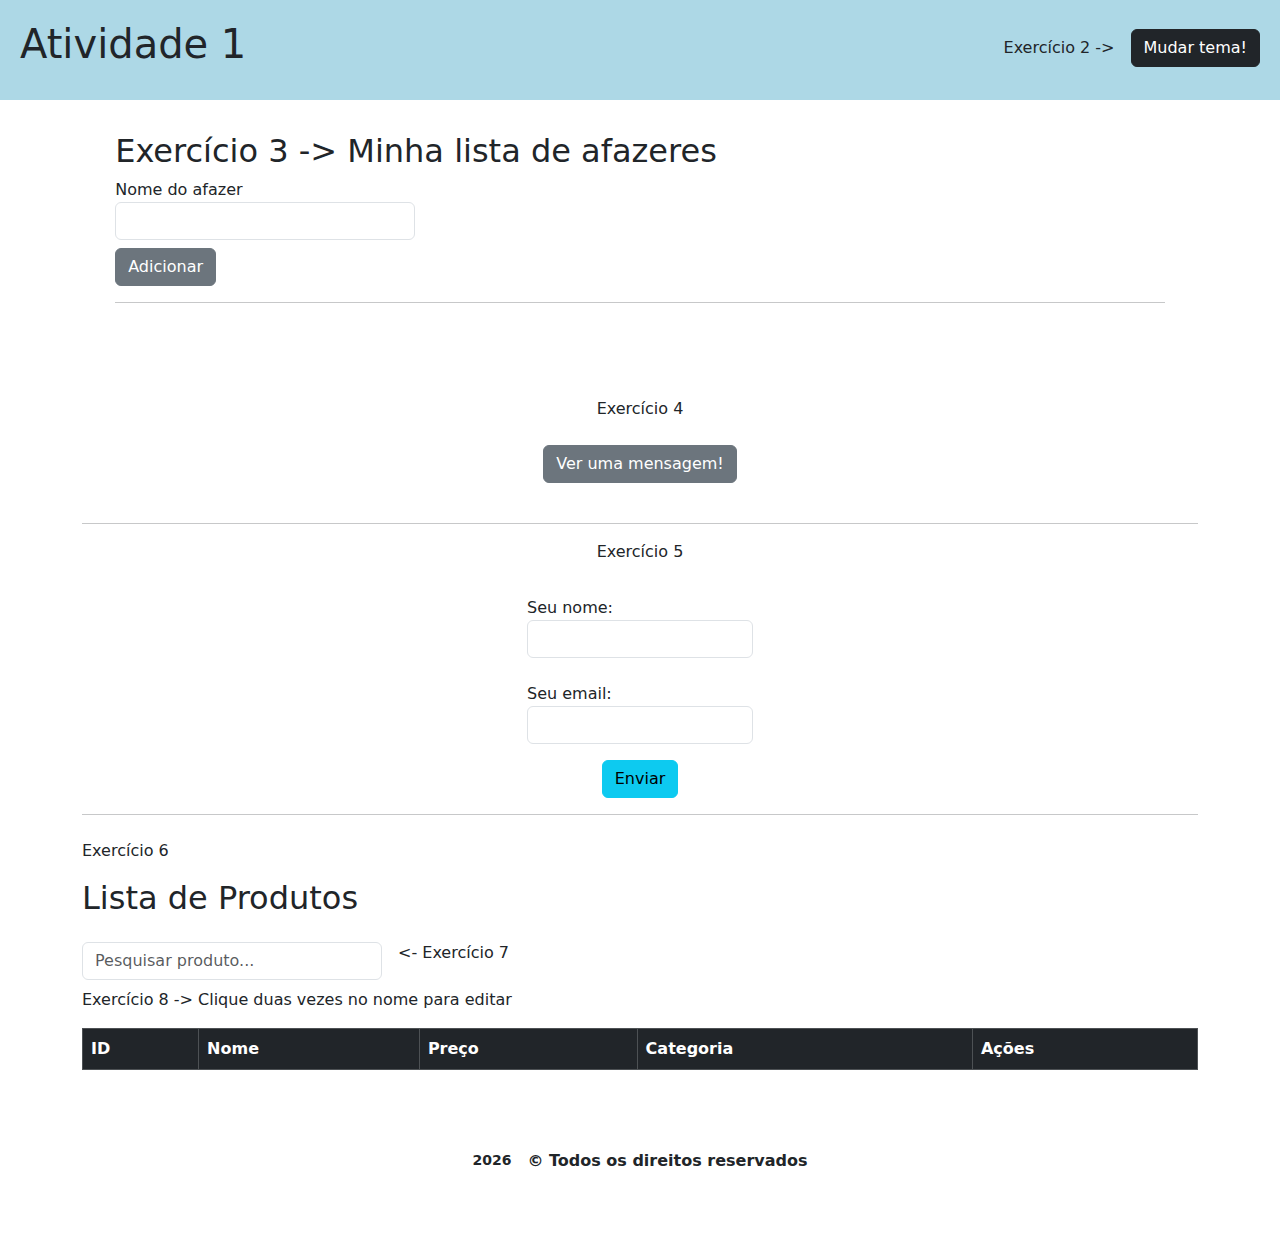
<file: index.html>
<!DOCTYPE html>
<html lang="en">
<head>
    <meta charset="UTF-8">
    <meta name="viewport" content="width=device-width, initial-scale=1.0">
    <title>Atividade 1</title>
    <link rel="stylesheet" href="style.css">
    <link href="https://cdn.jsdelivr.net/npm/bootstrap@5.3.3/dist/css/bootstrap.min.css" rel="stylesheet" integrity="sha384-QWTKZyjpPEjISv5WaRU9OFeRpok6YctnYmDr5pNlyT2bRjXh0JMhjY6hW+ALEwIH" crossorigin="anonymous">
</head>
<body>

    <header class="header">
        <nav class="header-nav">
            <div>
                <a id="home-link" class="text-decoration-none text-dark" href="/index.html">
                    <h1>
                        Atividade 1
                    </h1>
                </a>
            </div>
            <div class="d-flex gap-3 align-items-center">
                <p class="m-0">
                    Exercício 2 ->
                </p>
                <button onclick="changeTheme()" id="change-theme" class="btn btn-dark">
                    Mudar tema!
                </button>
            </div>
        </nav>
    </header>

    <main class="main">

    
        <section class="main-container">

            <h2 id="errand-title">
                Exercício 3 -> Minha lista de afazeres
            </h2>
    
                <form id="submit-form">

                    <div class="my-2">
                        <label>
                            Nome do afazer
                        </label>
                        <input class="form-control" id="add-item" type="text"/>
                    </div>

                    <button id="submit-btn" class="btn btn-secondary" type="submit">
                        Adicionar
                    </button>
        
                </form>

                <hr />
                
                <ul id="errand-list">

                </ul>
        </section>

        <section class="container">

            <div class="d-flex align-items-center flex-column gap-2 justify-content-center">

                <p>
                    Exercício 4 
                </p>
                <button onclick="fetchMessage()" class="btn btn-secondary">
                    Ver uma mensagem!
                </button>
    
                <p id="message"></p>

            </div>


            <hr />

        </section>

        <section class="container">

            <form class="user-form d-flex align-items-center flex-column gap-2 justify-content-center">
                <p>
                    Exercício 5
                </p>
                <div class="my-2">
                    <label>
                        Seu nome:
                    </label>
                    <input 
                        type="text"
                        class="form-control"
                        
                        id="name"
                    />
                    <span id="error-name" class="text-danger"></span>
                </div>
                <div class="my-2">
                    <label>
                        Seu email:
                    </label>
                    <input 
                        type="email"
                        class="form-control"
                        
                        id="email"
                    />
                    <span id="error-email" class="text-danger"></span>

                </div>

                <button class="btn btn-info">
                    Enviar
                </button>


            </form>

            <hr />

        </section>

        <div class="container mt-4">

            <p>
                Exercício 6
            </p>
            <h2 class="mb-3">Lista de Produtos</h2>

            <div class="d-flex align-items-center gap-3">

                <input 
                    placeholder="Pesquisar produto..."
                    type="text"
                    class="form-control my-2 search-input"
                />

                <p>
                    <- Exercício 7
                </p>

            </div>

            <p>
                Exercício 8 -> Clique duas vezes no nome para editar
            </p>
            <table class="table table-bordered table-striped">
                <thead class="table-dark">
                    <tr>
                        <th>ID</th>
                        <th>Nome</th>
                        <th>Preço</th>
                        <th>Categoria</th>
                        <th>Ações</th>
                    </tr>
                </thead>
                <tbody id="products-table-body">
      
                </tbody>
            </table>
        </div>
 

    </main>
    
    <footer  class="footer d-flex align-items-center gap-3 fw-bold justify-content-center">
        <small id="date"></small>  &copy; Todos os direitos reservados 
    </footer>

    <script src="https://cdn.jsdelivr.net/npm/bootstrap@5.3.3/dist/js/bootstrap.bundle.min.js" integrity="sha384-YvpcrYf0tY3lHB60NNkmXc5s9fDVZLESaAA55NDzOxhy9GkcIdslK1eN7N6jIeHz" crossorigin="anonymous"></script>

    <script type="text/javascript" src="./index.js"></script> 

</body>
</html>
</file>
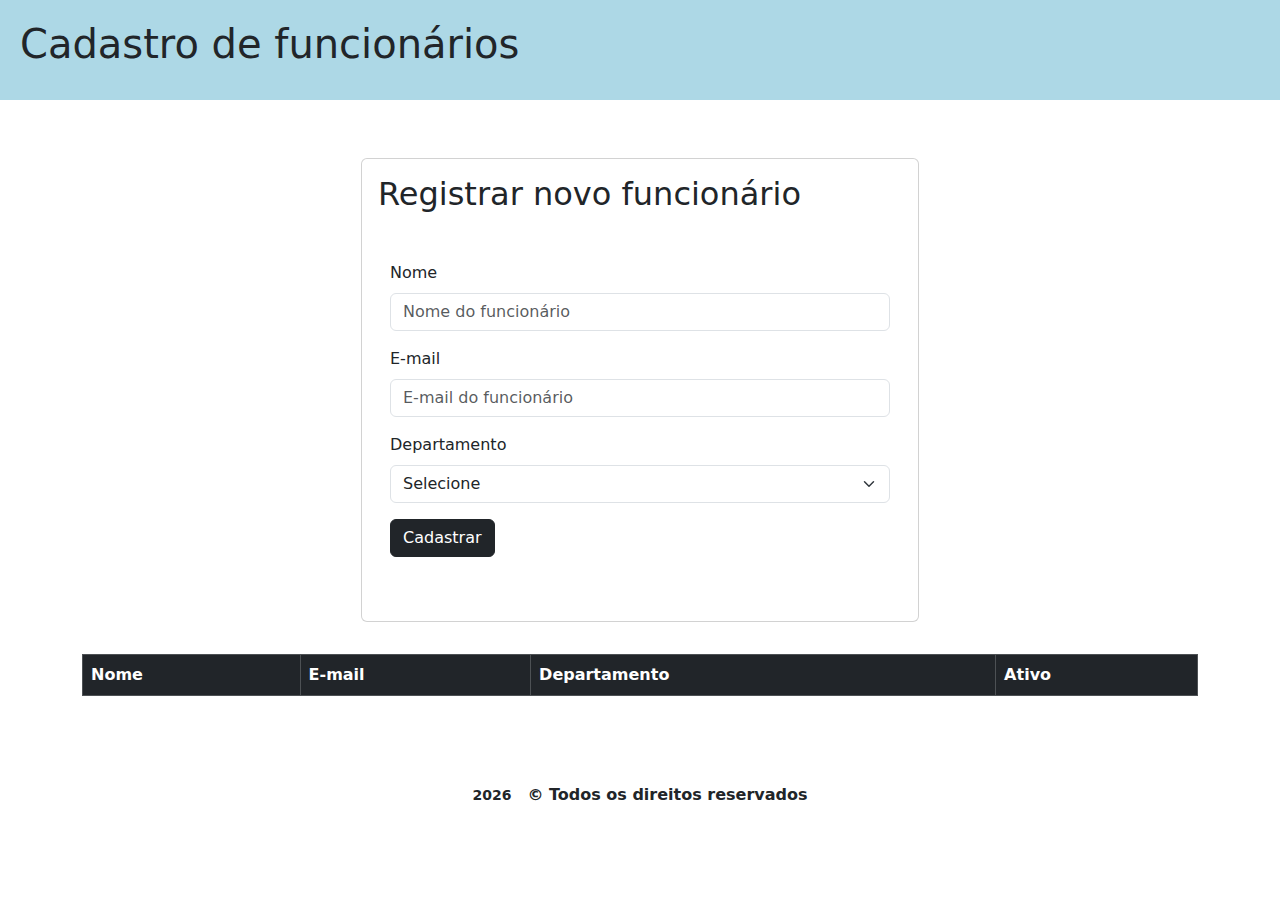
<file: cadastro-usuarios/usuarios.html>
<!DOCTYPE html>
<html lang="en">
<head>
    <meta charset="UTF-8">
    <meta name="viewport" content="width=device-width, initial-scale=1.0">
    <title>Cadastro de funcionários</title>
    <link rel="stylesheet" href="../style.css">
    <link href="https://cdn.jsdelivr.net/npm/bootstrap@5.3.3/dist/css/bootstrap.min.css" rel="stylesheet" integrity="sha384-QWTKZyjpPEjISv5WaRU9OFeRpok6YctnYmDr5pNlyT2bRjXh0JMhjY6hW+ALEwIH" crossorigin="anonymous">
</head>
<body>

    <header class="header">
        <nav class="header-nav">
            <div>
                <a id="home-link" class="text-decoration-none text-dark" href="/index.html">
                    <h1>
                        Cadastro de funcionários
                    </h1>
                </a>
            </div>
        </nav>
    </header>

    <main class="main container d-flex flex-column justify-content-center align-items-center">

        <div class="card form-card">

            <div class="card-body">

                <h2 class="card-title">
                    Registrar novo funcionário
                </h2>

                <form id="user-form" class="container my-5">
                    <div class="my-3">
                        <label for="name" class="form-label">Nome</label>
                        <input type="text" class="form-control" id="name" placeholder="Nome do funcionário">
                    </div>
                    <div class="my-3">
                        <label for="name" class="form-label">E-mail</label>
                        <input type="text" class="form-control" id="email" placeholder="E-mail do funcionário">
                    </div>
                    <div class="my-3">
                        <label for="name" class="form-label">Departamento</label>
                        <select class="form-select" id="department">
              
                        </select>
                    </div>

                    <button class="btn btn-dark">
                        Cadastrar
                    </button>
                </form>

            </div>

        </div>

        <table class="table table-bordered table-striped">
            <thead class="table-dark">
                <tr>
                    <th>Nome</th>
                    <th>E-mail</th>
                    <th>Departamento</th>
                    <th>Ativo</th>
                </tr>
            </thead>
            <tbody id="employees-table-body">
                
            </tbody>
        </table>

    </main>
    
    <footer  class="footer d-flex align-items-center gap-3 fw-bold justify-content-center">
        <small id="date"></small> &copy; Todos os direitos reservados 
    </footer>

    <script src="https://cdn.jsdelivr.net/npm/bootstrap@5.3.3/dist/js/bootstrap.bundle.min.js" integrity="sha384-YvpcrYf0tY3lHB60NNkmXc5s9fDVZLESaAA55NDzOxhy9GkcIdslK1eN7N6jIeHz" crossorigin="anonymous"></script>

    <script type="text/javascript" src="./usuarios.js"></script> 


</body>
</html>
</file>
<file: style.css>
body, html {
    overflow-x: hidden;
}

li {
    list-style-type: none;
}

.main {

    min-height: 80vh;

}

.header {   

    height: 100px;
    background-color: lightblue;
    padding: 20px;
    position: fixed;
    width: 100%;
    z-index: 999;


}

.footer {
    min-height: 150px;
}

.header-nav {
    display: flex;
    justify-content: space-between;
    align-items: center;
}

.main-container {
    padding: 2rem 9%;
    margin-top: 100px;

}

#add-item {
    max-width: 300px;
}

#errand-list {
    padding: 15px 0;
    max-height: 500px;
    overflow-y: auto;
}

.errand-list_content  {
    width: 100%;
}

.errand-list_item {
    font-weight: 600;
    font-size: 16px;
    padding: 10px 0;
    cursor: pointer;
}

.search-input, .edit-input {
    width: 300px !important;
}

.table-edit-input {
    flex: 1;
    border-radius: 0 !important;
}

.form-card {
    width: 50%;
    margin: 2rem 0;
    margin-top: 150px;
}
</file>
